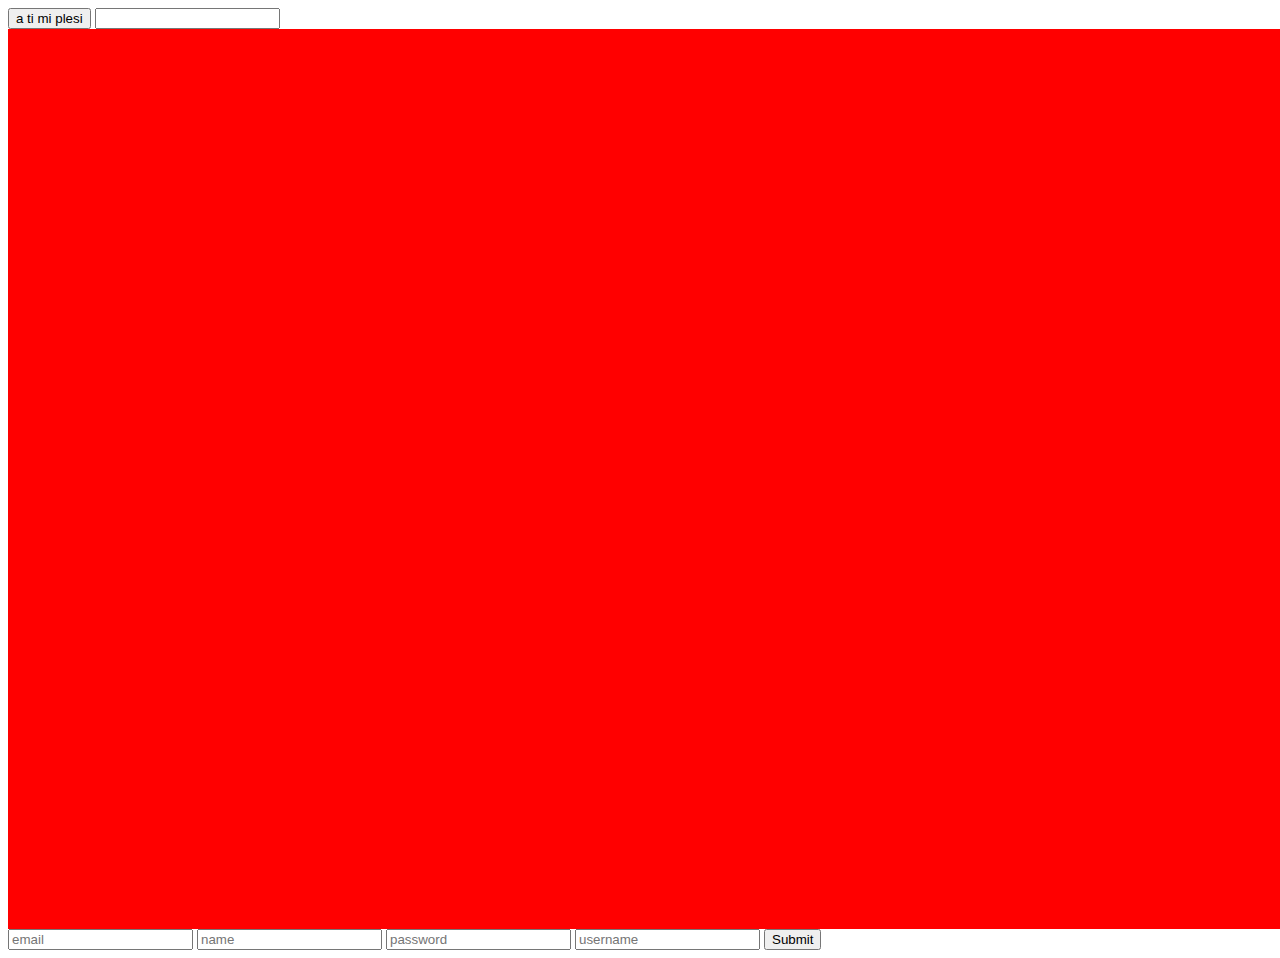
<file: Dom_Js/index.htm>
<!DOCTYPE html>
<html lang="en">
  <head>
    <meta charset="UTF-8" />
    <meta http-equiv="X-UA-Compatible" content="IE=edge" />
    <meta name="viewport" content="width=device-width, initial-scale=1.0" />
    <link rel="stylesheet" href="style.css" />
    <title>document</title>
  </head>
  <body>
    <div id="main">
      <button id="dugme" onclick="klik()" type="button">a ti mi plesi</button>
      <input id="breskvica" type="text" onchange="inputHandler()" />

      <div id="mainn"></div>
    </div>
    <div>
      <form id="forma">
        <input id="email" type="text" placeholder="email" />
        <input id="name" type="text" placeholder="name" />
        <input id="password" type="text" placeholder="password" />
        <input id="username" type="text" placeholder="username" />
        <button id="submit" type="submit">Submit</button>
      </form>
    </div>

    <script src="./app.js"></script>
  </body>
</html>
</file>
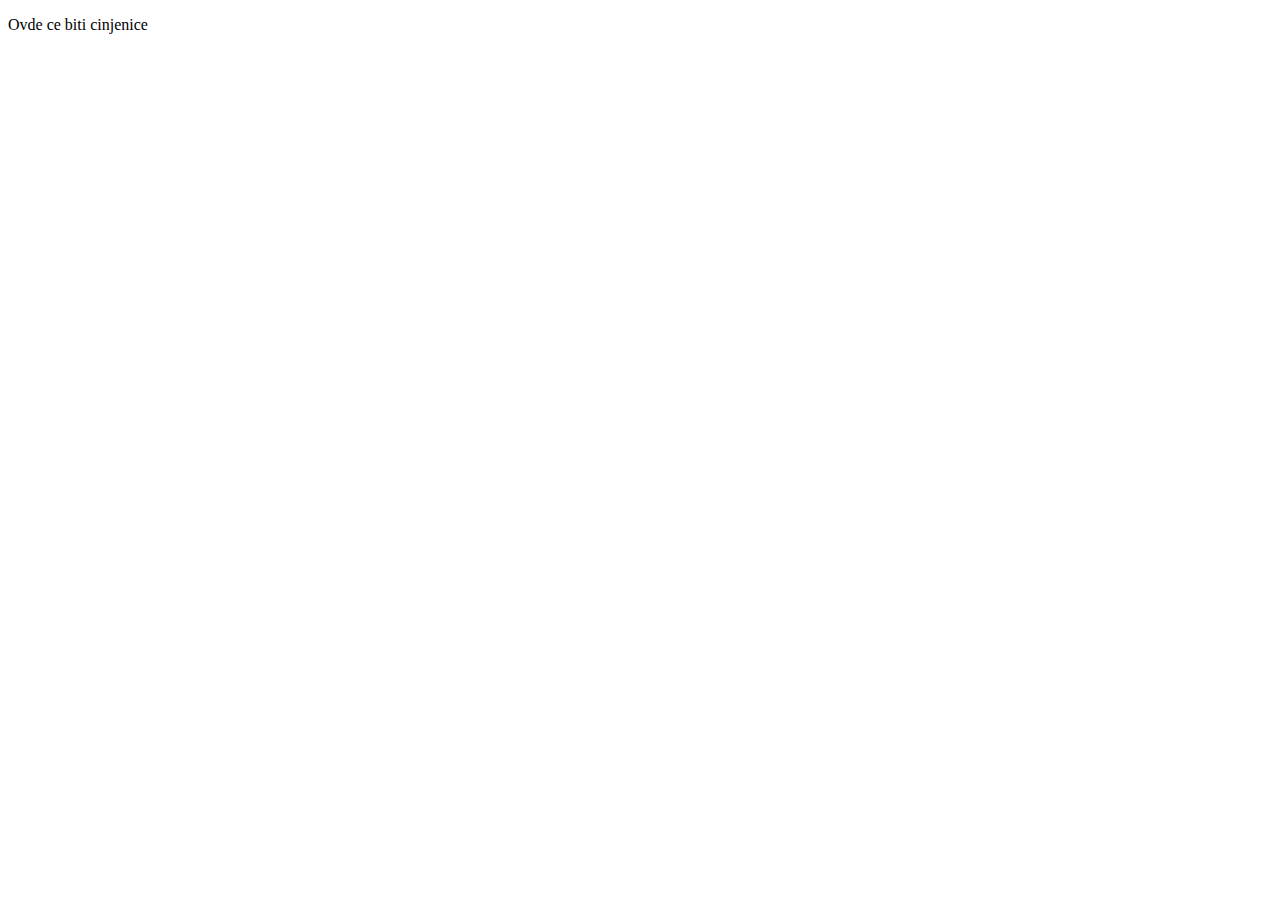
<file: test/index.html>
<!DOCTYPE html>
<html lang="en">
  <head>
    <meta charset="UTF-8" />
    <meta http-equiv="X-UA-Compatible" content="IE=edge" />
    <meta name="viewport" content="width=device-width, initial-scale=1.0" />
    <title>Document</title>
    <link rel="stylesheet" href="style.css" />
  </head>
  <body>
    <p>Ovde ce biti cinjenice</p>
    <div id="cinjenice"></div>

    <script src="./app.js"></script>
  </body>
</html>
</file>
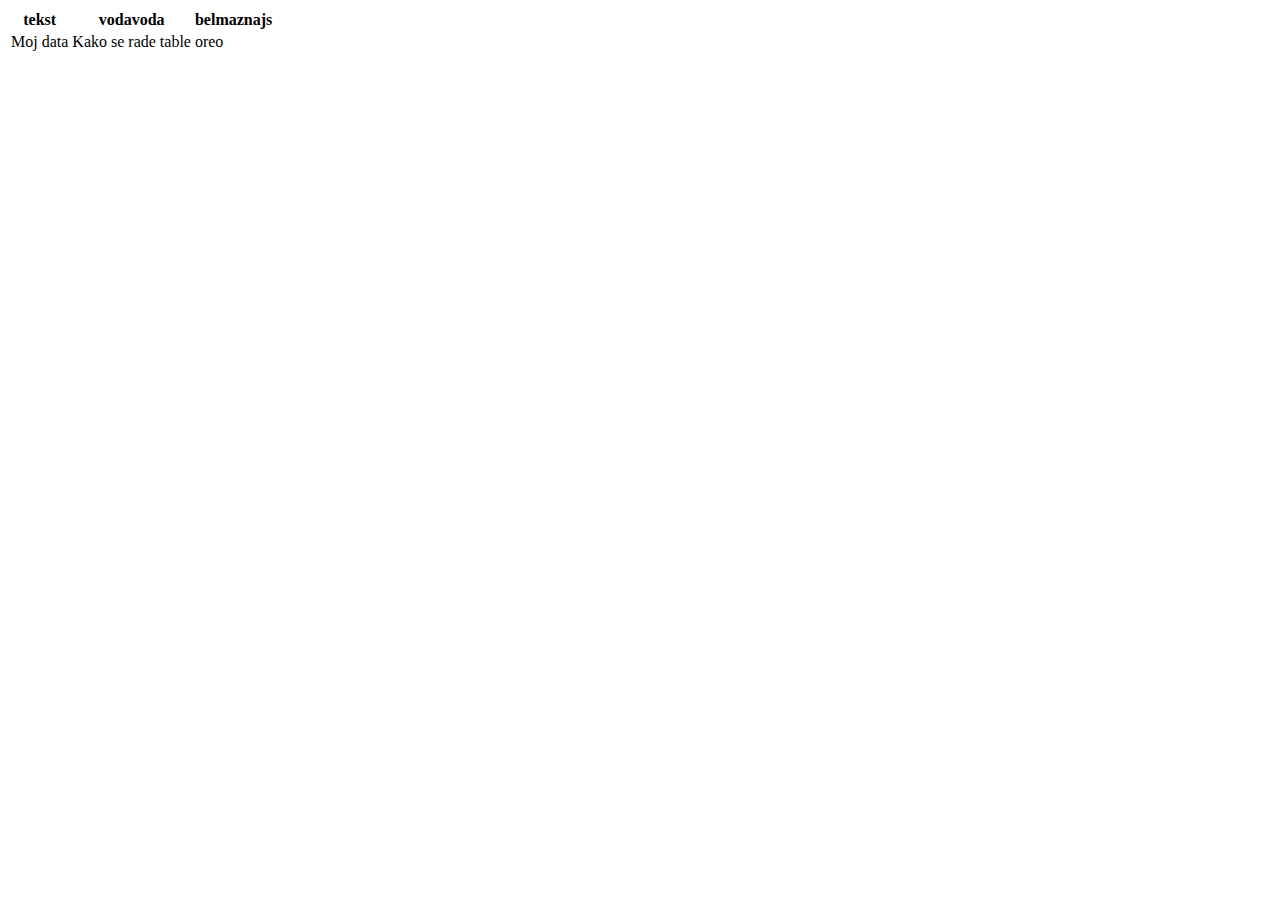
<file: ucimebelma.html>
<!DOCTYPE html>
<html lang="en">
  <head>
    <meta charset="UTF-8" />
    <meta http-equiv="X-UA-Compatible" content="IE=edge" />
    <meta name="viewport" content="width=device-width, initial-scale=1.0" />
    <title>Document</title>
  </head>
  <body>
    <table>
      <tr>
        <th>tekst</th>
        <th>vodavoda</th>
        <th>belmaznajs</th>
      </tr>
      <tr>
        <td>Moj data</td>
        <td>Kako se rade table</td>
        <td>oreo</td>
      </tr>
    </table>
  </body>
</html>
</file>
<file: Dom_Js/style.css>
#id {
  border: 1px solid black;
  background-color: aqua;
}
#mainn {
  background-color: red;
  display: flex;
  width: 100vw;
  height: 100vh;
  flex-direction: row;
  flex-wrap: wrap;
  justify-content: space-around;
  align-items: center;
}
.Nucci {
  font-size: 100px;
  background-color: blue;
}
.nebitno {
  background-color: darkorange;
  width: 100px;
  height: 100px;
  /* 
  margin-right: 10px;
  margin-bottom: 10px; */
}
</file>
<file: test/style.css>
.nebitno {
  height: 200px;

  border: solid black 1px;
}
</file>
